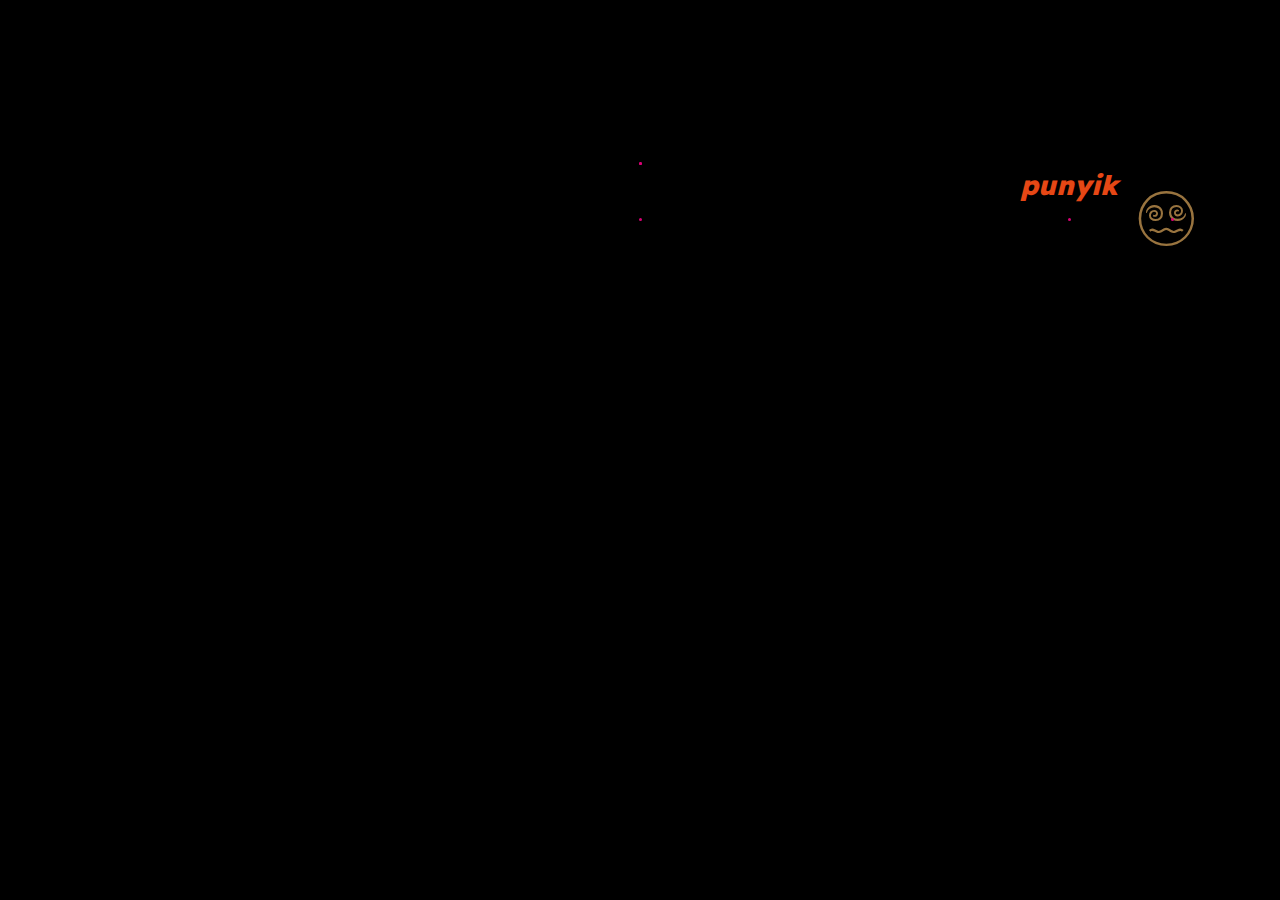
<file: index.html>
<!DOCTYPE html>
<html lang="{language}" dir="ltr">



<head>

    <meta charset="utf-8">
    <meta name="viewport" content="width=device-width, initial-scale=1, user-scalable=no">
    <meta name="robots" content="noindex, nofollow">


    <!-- style -->
    <link rel="stylesheet" href="../style.css">

    <!-- fonts -->
    <link rel="preconnect" href="https://fonts.googleapis.com">
    <link rel="preconnect" href="https://fonts.gstatic.com" crossorigin>
    <link href="https://fonts.googleapis.com/css2?family=Lexend:wght@100;200;300;400;500;600;700;800;900&family=Red+Hat+Mono:ital,wght@0,300;0,400;0,500;0,600;0,700;1,300;1,400;1,500;1,600;1,700&display=swap" rel="stylesheet">

    <!-- color_symbols -->
    <!--link rel="stylesheet" href="https://fonts.googleapis.com/css2?family=Material+color_symbols+Rounded:opsz,wght,FILL,GRAD@20..48,100..700,0..1,-50..200"-->

    <link rel="preconnect" href="https://fonts.googleapis.com">
    <link rel="preconnect" href="https://fonts.gstatic.com" crossorigin>
    <link href="https://fonts.googleapis.com/css2?family=Noto+Emoji:wght@300;400;500;600;700&display=swap" rel="stylesheet">

    <link rel="preconnect" href="https://fonts.googleapis.com">
    <link rel="preconnect" href="https://fonts.gstatic.com" crossorigin>
    <link href="https://fonts.googleapis.com/css2?family=Noto+Color+Emoji&display=swap" rel="stylesheet">

    <title>punyik</title>

</head>


<body class="dark layout">

    <main class="content">

        <!--header class="index">
            <span class="container">
                <span class="incoming">
                    <a href="../index.html"><code class="return nonsymbol">back to index</code></a>
                </span>
            </span>
        </header-->

        <section class="top">
            <span class="container">
                <span class="content">
                    <span class="header">
                        <span class="title">
                            <h1 class="entity">punyik</h1>
                            <h2 class="topic">clueless</h2>
                        </span>
                        <span class="symbols"><h3 class="symbol">😵‍💫</h3></span>
                    </span>
                </span>
            </span>
        </section>

        <!--footer class="index">
            <span class="container">
                <span class="outgoing">
                    <a href="./magazine.html"><code class="index symbol">🗞️</code></a>
                    <span class="space"></span>
                    <a href="./board.html"><code class="index symbol">📌</code></a>
                </span>
            </span>
        </footer-->

    </main>
    
    <!--script>
        var wrapper = document.getElementById("layout");
        for (var i = 0; i < 81; i++) {{
            var span = document.createElement("span");
            wrapper.appendChild(span);
        }}
        function toggle_mode() {{
            const body = document.body;
            body.classList.toggle("dark");
            body.classList.toggle("light");
        }}
    </script-->

</body>



</html>
</file>
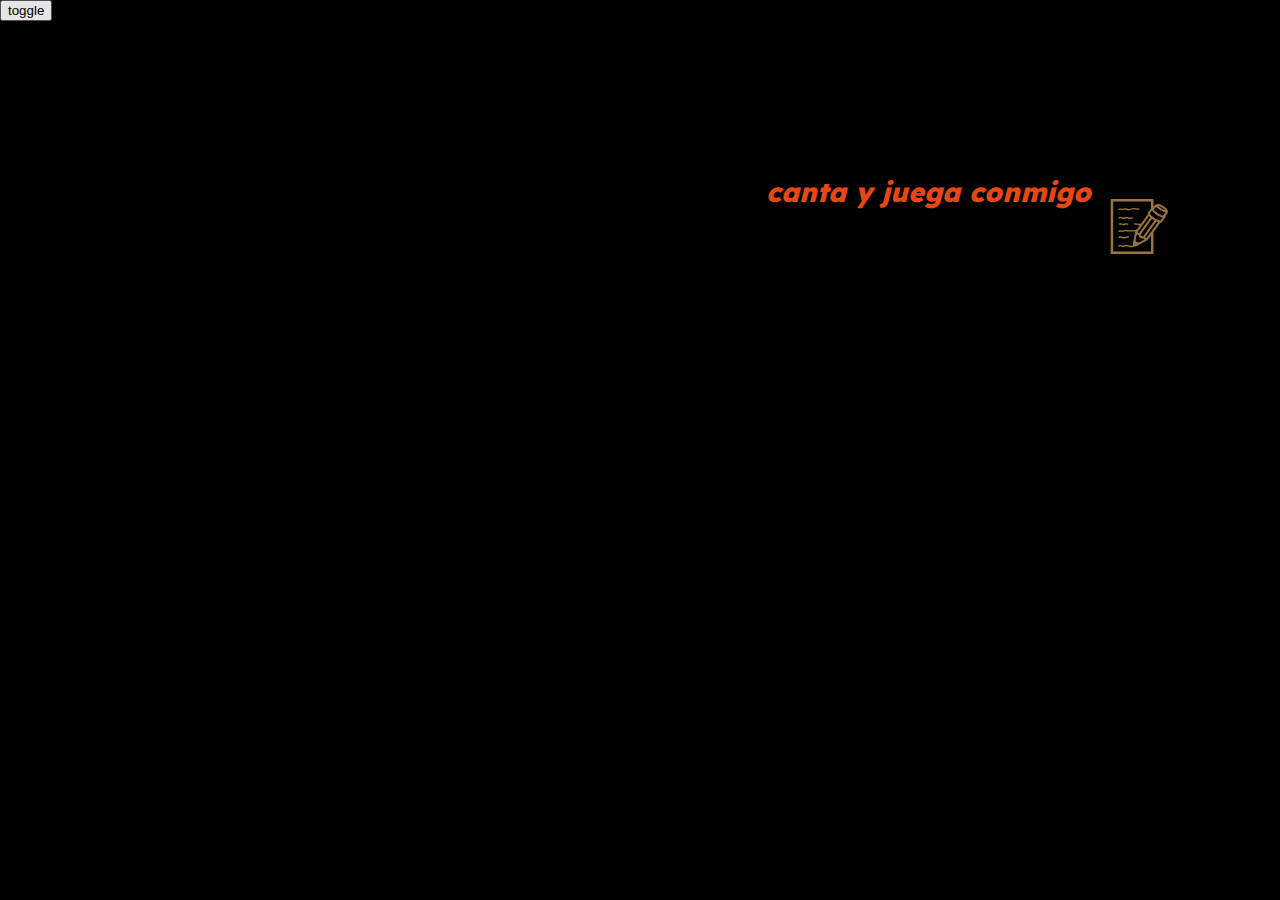
<file: sample.html>
<!DOCTYPE html>
<html lang="{language}" dir="ltr">



<head>

    <meta charset="utf-8">
    <meta name="viewport" content="width=device-width, initial-scale=1, user-scalable=no">
    <meta name="robots" content="noindex, nofollow">


    <!-- style -->
    <link rel="stylesheet" href="../style.css">

    <!-- fonts -->
    <link rel="preconnect" href="https://fonts.googleapis.com">
    <link rel="preconnect" href="https://fonts.gstatic.com" crossorigin>
    <link href="https://fonts.googleapis.com/css2?family=Lexend:wght@100;200;300;400;500;600;700;800;900&family=Red+Hat+Mono:ital,wght@0,300;0,400;0,500;0,600;0,700;1,300;1,400;1,500;1,600;1,700&display=swap" rel="stylesheet">

    <!-- color_symbols -->
    <!--link rel="stylesheet" href="https://fonts.googleapis.com/css2?family=Material+color_symbols+Rounded:opsz,wght,FILL,GRAD@20..48,100..700,0..1,-50..200"-->

    <link rel="preconnect" href="https://fonts.googleapis.com">
    <link rel="preconnect" href="https://fonts.gstatic.com" crossorigin>
    <link href="https://fonts.googleapis.com/css2?family=Noto+Emoji:wght@300;400;500;600;700&display=swap" rel="stylesheet">

    <link rel="preconnect" href="https://fonts.googleapis.com">
    <link rel="preconnect" href="https://fonts.gstatic.com" crossorigin>
    <link href="https://fonts.googleapis.com/css2?family=Noto+Color+Emoji&display=swap" rel="stylesheet">

    <title>style sample</title>

</head>


<body class="report">

    <main class="content">
        
        <!--header class="index">
            <span class="container">
                <span class="incoming">
                    <a href="../index.html"><code class="return nonsymbol">back to index</code></a>
                </span>
            </span>
        </header-->
        
        <header class="toggle">
            <button id="theme-toggle">toggle</button>
        </header>
        
        
        
        <section class="top">
            <span class="container">
                <span class="content">
                    <span class="header">
                        <span class="title">
                            <h1 class="entity">canta y juega conmigo</h1>
                            <h2 class="topic">reporte de actividades</h2>
                        </span>
                        <span class="symbols"><h3 class="symbol">📝</h3></span>
                    </span>
                </span>
            </span>
        </section>

        <section class="map">

        </section>



        <!--footer class="index">
            <span class="container">
                <span class="outgoing">
                    <a href="./magazine.html"><code class="index symbol">🗞️</code></a>
                    <span class="space"></span>
                    <a href="./board.html"><code class="index symbol">📌</code></a>
                </span>
            </span>
        </footer-->

    </main>



    <script>

        // script.js
        const toggleButton = document.getElementById('theme-toggle');
        const currentTheme = localStorage.getItem('theme');

        if (currentTheme) {
            document.documentElement.setAttribute('data-theme', currentTheme);
            if (currentTheme === 'dark') {
                toggleButton.textContent = 'dark';
            }
        }

        toggleButton.addEventListener('click', function() {
            let theme = document.documentElement.getAttribute('data-theme');
            if (theme === 'dark') {
                document.documentElement.setAttribute('data-theme', 'light');
                toggleButton.textContent = 'light';
                localStorage.setItem('theme', 'light');
            } else {
                document.documentElement.setAttribute('data-theme', 'dark');
                toggleButton.textContent = 'dark';
                localStorage.setItem('theme', 'dark');
            }
        });

        // Detect system preference
        const systemPrefersDark = window.matchMedia('(prefers-color-scheme: dark)').matches;
        if (!currentTheme && systemPrefersDark) {
            document.documentElement.setAttribute('data-theme', 'dark');
            toggleButton.textContent = 'dark';
            localStorage.setItem('theme', 'dark');
        }
    </script>

</body>



</html>
</file>
<file: style.css>
/* punyik's style */

:root {
    --color_black: #000000;
    --color_white: #ffffff;
    --color_magenta: #d90075;
    --color_feverred: #f65058;
    --color_mustard: #a76225;
    --color_incabrown: #d9b365;
    --color_marrakech: #99743f;
    --color_sequoiabrown: #412c13;
    --color_lasergreen: #99C221;
    --color_eldorado: #f1c700;
    --color_marsorange: #e64715;
    --color_grey: #202020;
    --color_carbon: #121212;
    --color_cement: #eeeeee;
    --font_text: 'Lexend', sans-serif;
    --font_data: 'Red Hat Mono', monospace;
    --font_symbol: 'Noto Emoji', sans-serif;
    --dot_size: 3px;
    --grid_divisions: 9;

    --color_front: var(--color_black);
    --color_back: var(--color_white);
    --color_canvas: var(--color_cement);
    --color_accent: var(--color_marrakech);
    --color_discrete: var(--color_mustard);
    --color_annotate: var(--color_magenta);
}

[data-theme="dark"] {
    --color_front: var(--color_white);
    --color_back: var(--color_black);
    --color_canvas: var(--color_carbon);
    --color_accent: var(--color_marrakech);
    --color_discrete: var(--color_incabrown);
    --color_annotate: var(--color_lasergreen);

  }

@media screen and (orientation: landscape) {
    :root {
        --layout_screen: 100vh;
        --layout_unit: 3vh;
        --font_size: 3vh;
    }
}

@media screen and (orientation: portrait) {
    :root {
        --layout_screen: 100vw;
        --layout_unit: 3vw;
        --font_size: 3vw;
    }
}



head {} /* update: 25.02.13 */



body {
    background-color: var(--color_front);
    display: block;
    height: 100%;
    margin: 0;
    overflow-y: auto;
    transition: background-color 0.3s, color 0.3s;
} /* update: 25.02.12 */

body.report {
    
} /* update: 25.02.12 */



header.toggle {} /* update: 25.02.12 */

button.theme-toggle {} /* update: 25.02.12 */



section.top {
    box-sizing: border-box;
    display: flex;
    flex-wrap: wrap;
    height: 300px;
    justify-content: center;
    padding: calc(var(--layout_unit)*1) calc(var(--layout_unit)*1) 0 calc(var(--layout_unit)*1);
    page-break-inside: avoid;
    position: relative;
} /* update: 25.02.12 */

section.canvas {}

section.frame {}

section.grid {}

section.map

section.footer {
    background-color: var(--color_black);
    bottom: 0;
    height: 90px;
    position: fixed;
    justify-self: flex-end;
    width: 100%;
    z-index: 1000;
} /* update: 25.02.12 */



span.container {
    display: flex;
    flex-wrap: wrap;
    position: relative;
    width: 100%;
}

span.content {
    align-content: flex-end;
    justify-content: end;
    box-sizing: border-box;
    padding: calc(var(--layout_unit)*1);
    position: relative;
    width: 100%;
}



/*
@media (prefers-color-scheme: dark) {
    :root {
        --color_front: var(--color_white);
        --color_back: var(--color_black);
        --color_canvas: var(--color_carbon);
        --color_accent: var(--color_marrakech);
        --color_discrete: var(--color_incabrown);
        --color_annotate: var(--color_lasergreen);
    }
}

@media (prefers-color-scheme: light) {
    :root {
        --color_front: var(--color_black);
        --color_back: var(--color_white);
        --color_canvas: var(--color_cement);
        --color_accent: var(--color_marrakech);
        --color_discrete: var(--color_mustard);
        --color_annotate: var(--color_magenta);
    }
}
*/ /* update: 25.02.12 */

/* review what comes after */



span.canvas {
    position: relative;
    display: flex;
    flex-wrap: wrap;
    width: 100%;
    border-radius: calc(var(--layout_unit)*1.5);
    background-color: var(--color_canvas);
}



span.button {
    display: flex;
    align-items: center;
    justify-content: flex-start;
    position: relative;
}

span.overlay {
    position: absolute;
    box-sizing: border-box;
    width: 100%;
    padding: calc(var(--layout_unit)*1);
}

span.frame {
    position: relative;
    display: flex;
    flex-wrap: wrap;
    box-sizing: border-box;
    width: 100%;
    padding: calc(var(--layout_unit)); 
    border-radius: calc(var(--layout_unit));
    background-color: var(--color_canvas);
}

span.header {
    display: flex;
    align-items: center;
    justify-content: flex-end;
    position: relative;
}

span.title {}




a {
    border-radius: calc(var(--layout_unit)*0.4);
    padding: calc(var(--layout_unit)*0.2); 
    text-decoration-line: none;
}

a:hover {
    background-color: var(--color_marsorange);
    text-decoration-line: none;
}

a::before, a::after {
    color: var(--color_discrete);
    text-decoration-line: none;
}

a:hover code.return {
    color: var(--color_back);
    text-decoration-line: underline;
}

img.background {
    width: 100%;
    border-radius: calc(var(--layout_unit)*1.5);
}

img.picture {
    width: 100%;
}



.text {
    font-family: var(--font_text);
}

.data {
    font-family: var(--font_data);
}

.symbol {
    font-family: var(--font_symbol);
    font-weight: 500;
}








header.index {
    position: relative;
    display: flex;
    flex-wrap: wrap;
    justify-content: center;
    align-items: flex-start;
    box-sizing: border-box;
    page-break-inside: avoid;
    width: var(--layout_screen);
    margin: auto;
    padding: calc(var(--layout_unit)*1) calc(var(--layout_unit)*1) 0 calc(var(--layout_unit)*1);
}

span.incoming {
    position: relative;
    display: flex;
    flex-wrap: wrap;
    align-items: center;
    justify-content: flex-start;
    box-sizing: border-box;
    list-style: none;
    width: 100%;
    padding: 0 calc(var(--layout_unit)*1) 0 calc(var(--layout_unit)*1);
}

span.space {
    width: calc(var(--layout_unit));
}

code.index {
    display: flex;
    align-items: center;
    justify-content: center;
    aspect-ratio: 1/1;
    border-radius: 33%;
    padding: calc(var(--layout_unit));
    font-size: calc(var(--layout_unit)*1.5);
    background-color: var(--color_canvas);
}






footer.index {
    position: relative;
    display: flex;
    flex-wrap: wrap;
    justify-content: center;
    align-items: flex-end;
    box-sizing: border-box;
    width: var(--layout_screen);
    margin: auto;
    padding: calc(var(--layout_unit)*1);
}

span.outgoing {
    position: relative;
    display: flex;
    flex-wrap: wrap;
    align-items: center;
    justify-content: flex-end;
    box-sizing: border-box;
    list-style: none;
    width: 100%;
}

code.data {
    display: inline-block;
    background: var(--color_accent);
    font-size: calc(var(--layout_unit)*.5);
    font-weight: 400;
}






span.layout {
    background-color: transparent;
    width: 100%;
    height: 100%;
    margin: auto;
    position: absolute;
    top: 0;
    left: 0;
    display: grid;
    grid-template-columns: repeat(var(--grid_divisions), 1fr);
    grid-template-rows: repeat(var(--grid_divisions), 1fr);
    page-break-inside: avoid;
}

.layout span {
    box-sizing: border-box;
    position: relative;
}

.layout span::after {
    content: "";
    position: absolute;
    top: calc(50% - var(--dot_size) / 2);
    left: calc(50% - var(--dot_size) / 2);
    width: var(--dot_size);
    height: var(--dot_size);
    background: var(--color_annotate);
    border-radius: 50%;
}



body.directory {
    background-color: var(--color_back);
}

body.magazine {
    background-color: var(--color_back);
}



body.board {
    background-color: var(--color_back);
    margin: 0;
    overflow-y: auto;
}

article.page {
    width: var(--layout_screen);
    height: var(--layout_screen);
    box-sizing: border-box;
    margin: auto;
    padding: 0 calc(var(--layout_unit)*1) calc(var(--layout_unit)*1) calc(var(--layout_unit)*1);
    position: relative;
    page-break-inside: avoid;
    display: flex;
    justify-content: center;
}








h1 {
    font-size: calc(var(--layout_unit)*1);
    line-height: calc(var(--layout_unit)*.5);
} /* update: 25.02.13 */


h1.entity {
    align-items: baseline;
    color: var(--color_marsorange);
    font-family: var(--font_text);
    font-style: italic;
    font-weight: 800;
    margin-block-end: 0;
    margin-block-start: 0;
    text-align: right;
    text-decoration-line: none;
    width: auto;
} /* update: 25.02.13 */

h1.header {
    align-items: baseline;
    text-align: right;
    width: auto;
    color: var(--color_marrakech);
    font-family: var(--font_text);
    font-weight: 800;
    font-style: italic;
    text-decoration-line: none;
    margin-block-start: 0;
    margin-block-end: 0;
}

h1.overlay {
    align-items: baseline;
    text-align: right;
    width: auto;
    color: var(--color_marrakech);
    font-family: var(--font_text);
    font-weight: 800;
    font-style: italic;
    text-decoration-line: none;
    margin-block-start: 0;
    margin-block-end: 0;
}

h1.uniform {
    align-items: baseline;
    text-align: right;
    width: auto;
    color: var(--color_back);
    font-family: var(--font_text);
    font-weight: 800;
    font-style: italic;
    text-decoration-line: none;
    margin-block-start: 0;
    margin-block-end: 0;
}

h1.contrast {
    align-items: baseline;
    text-align: right;
    width: auto;
    color: var(--color_front);
    font-family: var(--font_text);
    font-weight: 800;
    font-style: italic;
    text-decoration-line: none;
    margin-block-start: 0;
    margin-block-end: 0;
}

h2.uniform {
    text-align: right;
    line-height: calc(var(--layout_unit)*1.25);
    width: auto;
    color: var(--color_back);
    font-size: calc(var(--layout_unit)*1.5);
    font-family: var(--font_text);
    font-weight: 800;
    font-style: normal;
    text-decoration-line: none;
    margin-block-start: 0;
    margin-block-end: 0;
}

h2.contrast {
    text-align: right;
    line-height: calc(var(--layout_unit)*1.25);
    width: auto;
    color: var(--color_front);
    font-size: calc(var(--layout_unit)*1.5);
    font-family: var(--font_text);
    font-weight: 800;
    font-style: normal;
    text-decoration-line: none;
    margin-block-start: 0;
    margin-block-end: 0;
}

h5.uniform {
    text-align: left;
    line-height: calc(var(--layout_unit)*1);
    width: auto;
    color: var(--color_back);
    font-size: calc(var(--layout_unit)*.9);
    font-family: var(--font_text);
    font-weight: 500;
    font-style: normal;
    text-decoration-line: none;
    margin-block-start: 0;
    margin-block-end: 0;
}

h5.contrast {
    text-align: left;
    line-height: calc(var(--layout_unit)*1);
    width: auto;
    color: var(--color_front);
    font-size: calc(var(--layout_unit)*.9);
    font-family: var(--font_text);
    font-weight: 500;
    font-style: normal;
    text-decoration-line: none;
    margin-block-start: 0;
    margin-block-end: 0;
}

h6 {
    font-size: calc(var(--layout_unit)*.4);
    line-height: calc(var(--layout_unit)*.5);
}

h6.overlay {
    color: var(--color_white);
    font-family: var(--font_text);
    font-weight: 400;
    font-style: normal;
    text-align: right;
    padding: 0;
    margin-block-start: calc(var(--layout_unit)*.25);
    margin-block-end: 0%;
}

h6.uniform {
    color: var(--color_back);
    font-family: var(--font_text);
    font-weight: 400;
    font-style: normal;
    text-align: right;
    padding: 0;
    margin-block-start: calc(var(--layout_unit)*.25);
    margin-block-end: 0%;
}

h6.contrast {
    line-height: calc(var(--layout_unit)*.5);
    color: var(--color_front);
    font-family: var(--font_text);
    font-weight: 400;
    font-style: normal;
    text-align: right;
    padding: 0;
    margin-block-start: calc(var(--layout_unit)*.25);
    margin-block-end: 0%;
}

span.symbols {
    height: calc(var(--layout_unit)*4);
    align-self: center;
    background-color: transparent;
    width: calc(var(--layout_unit)*4);
    justify-content: flex-end;
    padding: calc(var(--layout_unit)*.5);
}

h3.symbol {
    display: flex;
    align-items: center;
    height: 100%;
    line-height: calc(var(--layout_unit)*2);
    font-size: calc(var(--layout_unit)*2);
    color: var(--color_accent);
    text-decoration-line: none;
    margin: auto;
}

div.paragraph {
    display: flex;
    flex-wrap: wrap;
    
}

p.data {
    display: block;
    margin: 0;
    column-count: 2;
    column-gap: calc(var(--layout_unit)*1);
    color: var(--color_accent);
    font-size: calc(var(--layout_unit)*.5);
    font-weight: 200;
}

span.element {
    display: flex;
    justify-content: flex-end;
}

code.platform {
    display: inline-block;
    font-family: var(--font_data);
    font-size: calc(var(--layout_unit)*.6);
    font-weight: 400;
    background: var(--color_back);
}

code.source {
    display: inline-block;
    font-family: var(--font_data);
    font-size: calc(var(--layout_unit)*.6);
    font-weight: 400;
    background: var(--color_back);
    border-radius: calc(var(--layout_unit)*.5);
    margin: 0 calc(var(--layout_unit)*.25) 0 0;
    padding: calc(var(--layout_unit)*.5);
}

code.return {
    color: var(--color_accent);
    display: inline-block;
    font-family: var(--font_data);
    font-size: calc(var(--layout_unit)*.4);
    font-weight: 400;
    padding: calc(var(--layout_unit)*.25);
}






body.folio {
    background-color: var(--color_back);
    margin: 0;
    overflow-y: auto;
}
</file>
